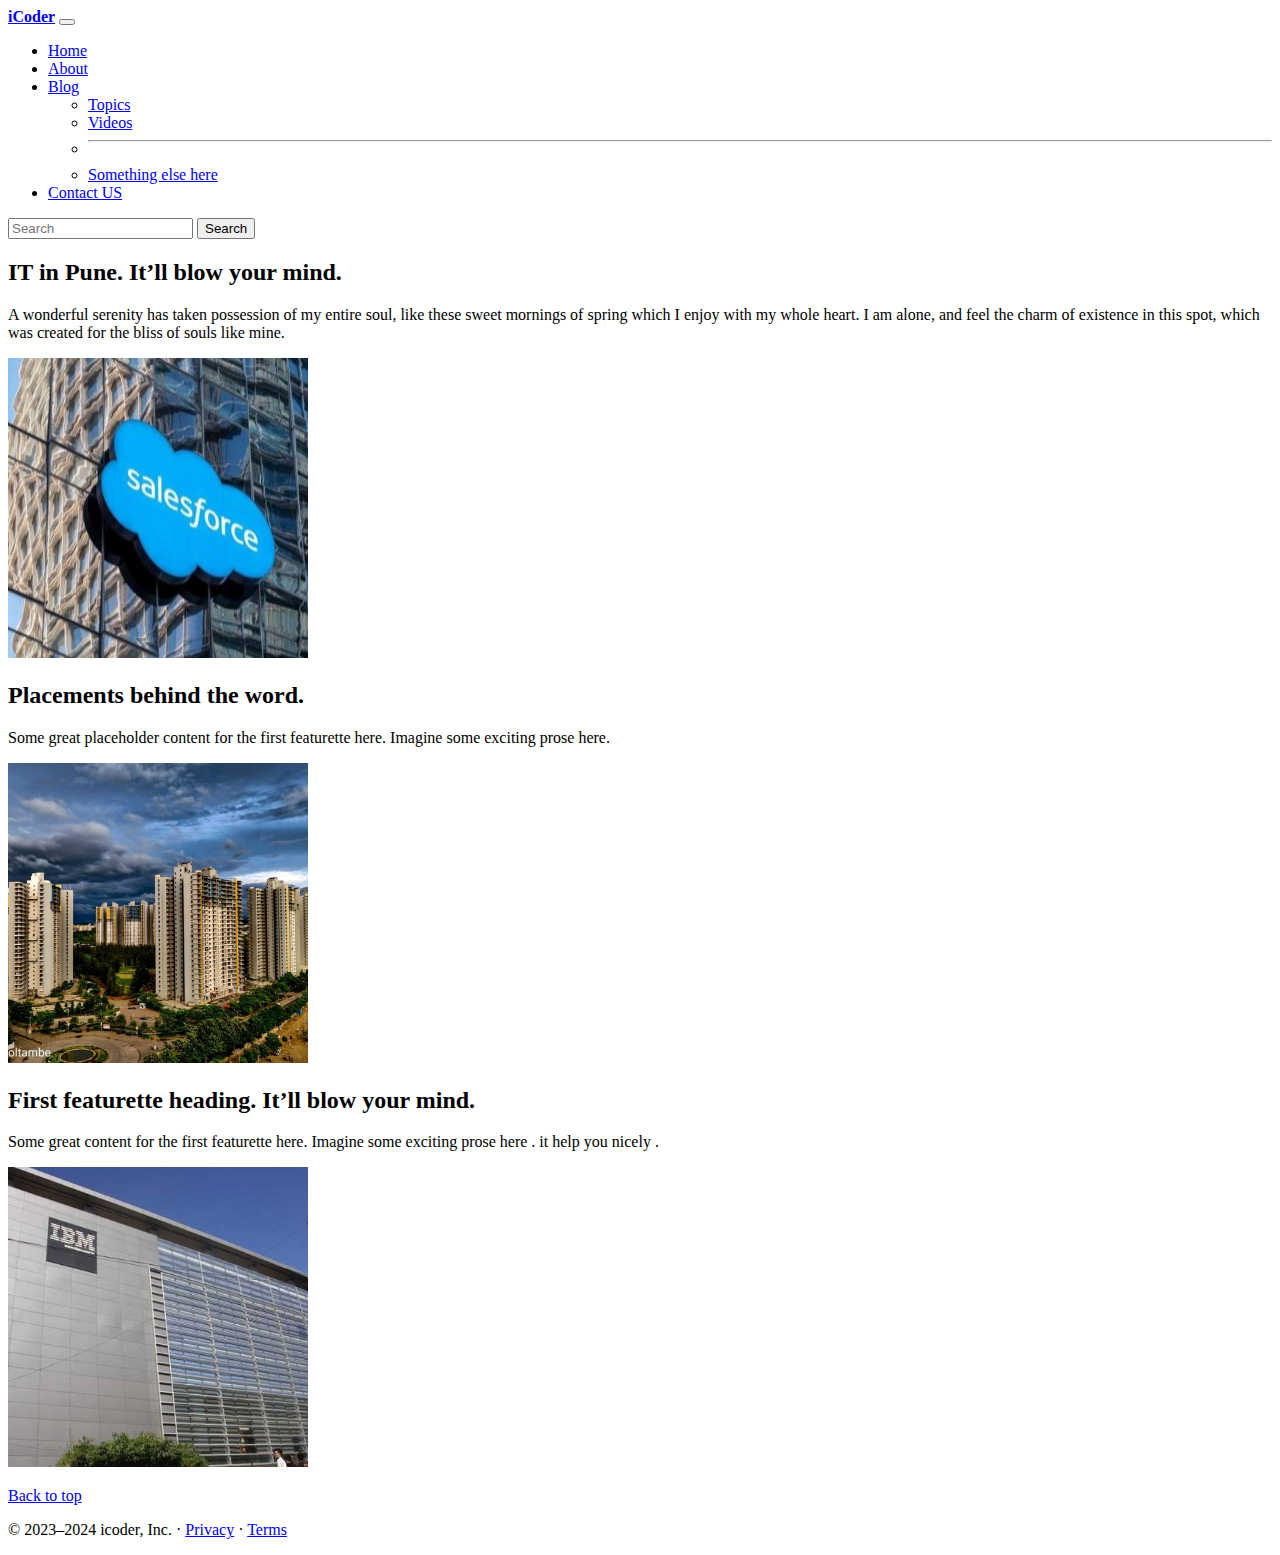
<file: about.html>
<!doctype html>
<html lang="en">

<head>
    <!-- Required meta tags -->
    <meta charset="utf-8">
    <meta name="viewport" content="width=device-width, initial-scale=1">

    <!-- Bootstrap CSS -->
    <link href="https://cdn.jsdelivr.net/npm/bootstrap@5.0.2/dist/css/bootstrap.min.css" rel="stylesheet"
        integrity="sha384-EVSTQN3/azprG1Anm3QDgpJLIm9Nao0Yz1ztcQTwFspd3yD65VohhpuuCOmLASjC" crossorigin="anonymous">
        <link rel="stylesheet" href="style.css">

    <title>Boot_mini_Project</title>
</head>

<body>
    <nav class="navbar navbar-expand-lg navbar-dark bg-dark">
        <div class="container-fluid">
            <a class="navbar-brand" href="#"><b>iCoder</b></a>
            <button class="navbar-toggler" type="button" data-bs-toggle="collapse"
                data-bs-target="#navbarSupportedContent" aria-controls="navbarSupportedContent" aria-expanded="false"
                aria-label="Toggle navigation">
                <span class="navbar-toggler-icon"></span>
            </button>
            <div class="collapse navbar-collapse" id="navbarSupportedContent">
                <ul class="navbar-nav me-auto mb-2 mb-lg-0">
                    <li class="nav-item">
                        <a class="nav-link" aria-current="page" href="/">Home</a>
                    </li>
                    <li class="nav-item">
                        <a class="nav-link active" href="/about.html">About</a>
                    </li>
                    <li class="nav-item dropdown">
                        <a class="nav-link dropdown-toggle" href="#" id="navbarDropdown" role="button"
                            data-bs-toggle="dropdown" aria-expanded="false">
                            Blog
                        </a>
                        <ul class="dropdown-menu" aria-labelledby="navbarDropdown">
                            <li><a class="dropdown-item" href="#">Topics</a></li>
                            <li><a class="dropdown-item" href="#">Videos</a></li>
                            <li>
                                <hr class="dropdown-divider">
                            </li>
                            <li><a class="dropdown-item" href="#">Something else here</a></li>
                        </ul>
                    </li>
                    <li class="nav-item">
                        <a class="nav-link" href="/contact.html">Contact US</a>
                    </li>
                </ul>


                <form class="d-flex">
                    <input class="form-control me-2" type="search" placeholder="Search" aria-label="Search">
                    <button class="btn btn-outline-success" type="submit">Search</button>
                </form>
            </div>
        </div>
    </nav>

    <div class="container my-4">
        <div class="row featurette d-flex justify-content-center align-items-center ">
          <div class="col-md-7">
            <h2 class="featurette-heading">IT in Pune. <span class="text-muted"> It’ll blow your mind.</span></h2>
            <p class="lead">A wonderful serenity has taken possession of my entire soul, like these sweet mornings of spring which I enjoy with my whole heart. I am alone, and feel the charm of existence in this spot, which was created for the bliss of souls like mine.</p>
          </div>
          <div class="col-md-5 d-flex justify-content-center">
            <img class="img-fuild" src="com2.jpeg" alt="" width="300" height="300">
          </div>
        </div>
  
        <div class="row featurette d-flex justify-content-center align-items-center ">
          <div class="col-md-7 order-md-2">
            <h2 class="featurette-heading">Placements<span class="text-muted"> behind the word.</span></h2>
            <p class="lead">Some great placeholder content for the first featurette here. Imagine some exciting prose here.</p>
          </div>
          <div class="col-md-5 d-flex justify-content-center">
            <img src="com1.jpg" alt="" width="300" height="300">
          </div>
        </div>
  
        <div class="row featurette d-flex justify-content-center align-items-center ">
          <div class="col-md-7 ">
            <h2 class="featurette-heading">First featurette heading. <span class="text-muted">It’ll blow your mind.</span></h2>
            <p class="lead">Some great content for the first featurette here. Imagine some exciting prose here . it help you nicely . </p>
          </div>
          <div class="col-md-5 d-flex justify-content-center">
            <img src="com3.jpg" alt="" width="300" height="300">
          </div>
        </div>
      </div>

      <footer class="container">
        <p class="float-end"><a href="#">Back to top</a></p>
        <p>© 2023–2024 icoder, Inc. · <a href="#">Privacy</a> · <a href="#">Terms</a></p>
      </footer>


    <!-- Option 1: Bootstrap Bundle with Popper -->
    <script src="https://cdn.jsdelivr.net/npm/bootstrap@5.0.2/dist/js/bootstrap.bundle.min.js"
        integrity="sha384-MrcW6ZMFYlzcLA8Nl+NtUVF0sA7MsXsP1UyJoMp4YLEuNSfAP+JcXn/tWtIaxVXM"
        crossorigin="anonymous"></script>

</body>

</html>
</file>
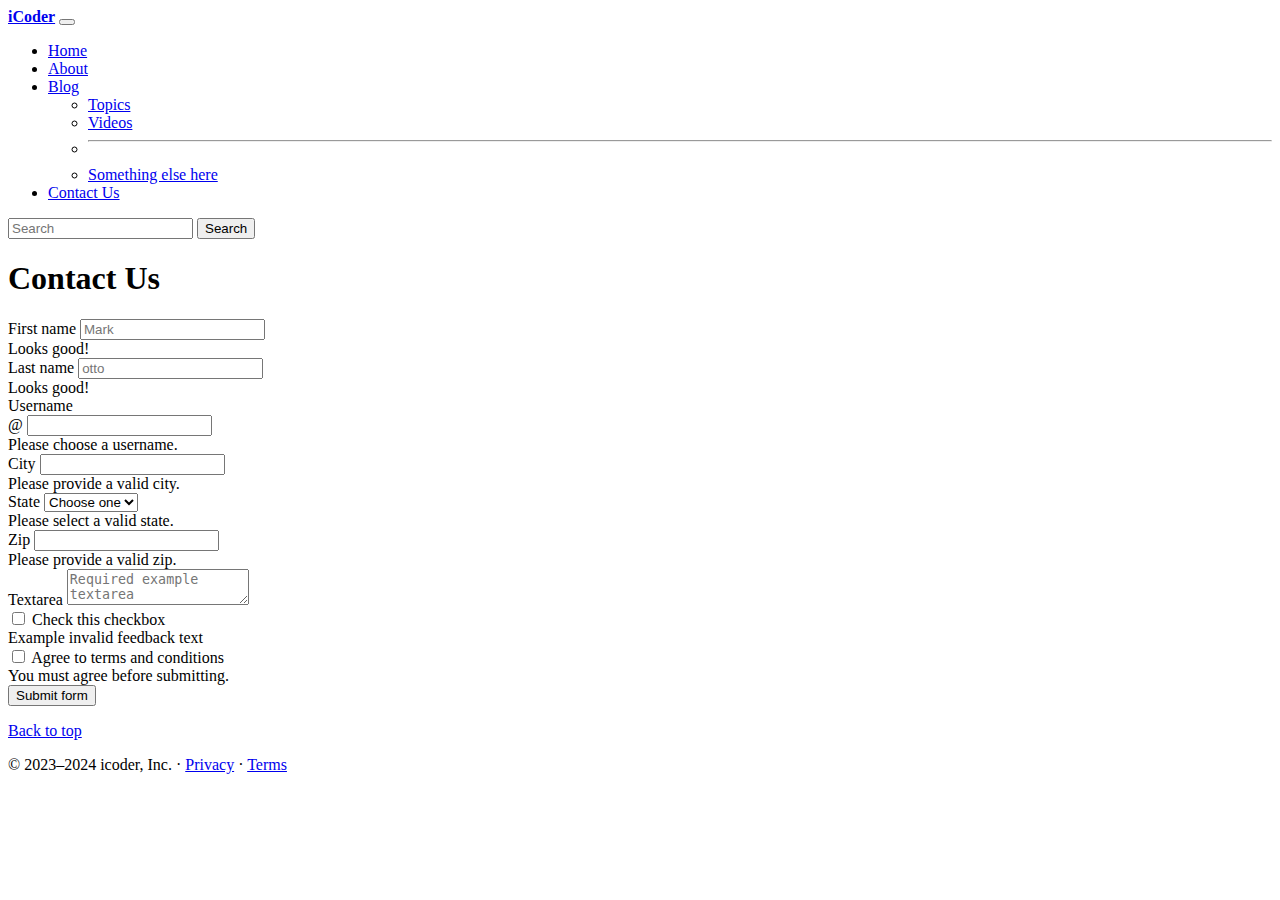
<file: contact.html>
<!doctype html>
<html lang="en">

<head>
    <!-- Required meta tags -->
    <meta charset="utf-8">
    <meta name="viewport" content="width=device-width, initial-scale=1">

    <!-- Bootstrap CSS -->
    <link href="https://cdn.jsdelivr.net/npm/bootstrap@5.0.2/dist/css/bootstrap.min.css" rel="stylesheet"
        integrity="sha384-EVSTQN3/azprG1Anm3QDgpJLIm9Nao0Yz1ztcQTwFspd3yD65VohhpuuCOmLASjC" crossorigin="anonymous">
    <link rel="stylesheet" href="style.css">

    <title>Boot_mini_Project</title>
</head>

<body>
    <nav class="navbar navbar-expand-lg navbar-dark bg-dark">
        <div class="container-fluid">
            <a class="navbar-brand" href="#"><b>iCoder</b></a>
            <button class="navbar-toggler" type="button" data-bs-toggle="collapse"
                data-bs-target="#navbarSupportedContent" aria-controls="navbarSupportedContent" aria-expanded="false"
                aria-label="Toggle navigation">
                <span class="navbar-toggler-icon"></span>
            </button>
            <div class="collapse navbar-collapse" id="navbarSupportedContent">
                <ul class="navbar-nav me-auto mb-2 mb-lg-0">
                    <li class="nav-item">
                        <a class="nav-link" aria-current="page" href="/">Home</a>
                    </li>
                    <li class="nav-item">
                        <a class="nav-link" href="/about.html">About</a>
                    </li>
                    <li class="nav-item dropdown">
                        <a class="nav-link dropdown-toggle" href="#" id="navbarDropdown" role="button"
                            data-bs-toggle="dropdown" aria-expanded="false">
                            Blog
                        </a>
                        <ul class="dropdown-menu" aria-labelledby="navbarDropdown">
                            <li><a class="dropdown-item" href="#">Topics</a></li>
                            <li><a class="dropdown-item" href="#">Videos</a></li>
                            <li>
                                <hr class="dropdown-divider">
                            </li>
                            <li><a class="dropdown-item" href="#">Something else here</a></li>
                        </ul>
                    </li>
                    <li class="nav-item">
                        <a class="nav-link active" href="/contact.html">Contact Us</a>
                    </li>
                </ul>

                <form class="d-flex">
                    <input class="form-control me-2" type="search" placeholder="Search" aria-label="Search">
                    <button class="btn btn-outline-success" type="submit">Search</button>
                </form>
            </div>
        </div>
    </nav>

    <div class="container my-5 w-50">
        <h1 class="d-flex justify-content-center mb-5">Contact Us</h1>
        <form class="row g-3 needs-validation" novalidate>
            <div class="col-md-4">
                <label for="validationCustom01" class="form-label">First name</label>
                <input type="text" class="form-control" id="validationCustom01" placeholder="Mark" required>
                <div class="valid-feedback">
                    Looks good!
                </div>
            </div>
            <div class="col-md-4">
                <label for="validationCustom02" class="form-label">Last name</label>
                <input type="text" class="form-control" id="validationCustom02" placeholder="otto" required>
                <div class="valid-feedback">
                    Looks good!
                </div>
            </div>
            <div class="col-md-4">
                <label for="validationCustomUsername" class="form-label">Username</label>
                <div class="input-group has-validation">
                    <span class="input-group-text" id="inputGroupPrepend">@</span>
                    <input type="text" class="form-control" id="validationCustomUsername"
                        aria-describedby="inputGroupPrepend" required>
                    <div class="invalid-feedback">
                        Please choose a username.
                    </div>
                </div>
            </div>
            <div class="col-md-6">
                <label for="validationCustom03" class="form-label">City</label>
                <input type="text" class="form-control" id="validationCustom03" required>
                <div class="invalid-feedback">
                    Please provide a valid city.
                </div>
            </div>
            <div class="col-md-3">
                <label for="validationCustom04" class="form-label">State</label>
                <select class="form-select" id="validationCustom04" required>
                    <option selected disabled value="">Choose one</option>
                    <option>Pune</option>
                    <option>Sangli</option>
                    <option>Satara</option>
                </select>
                <div class="invalid-feedback">
                    Please select a valid state.
                </div>
            </div>
            <div class="col-md-3">
                <label for="validationCustom05" class="form-label">Zip</label>
                <input type="text" class="form-control" id="validationCustom05" required>
                <div class="invalid-feedback">
                    Please provide a valid zip.
                </div>
            </div>

            <div class="mb-3">
                <label for="validationTextarea" class="form-label">Textarea</label>
                <textarea class="form-control is-invalid" id="validationTextarea" placeholder="Required example textarea" required></textarea>
              </div>
            
              <div class="form-check mb-3">
                <input type="checkbox" class="form-check-input" id="validationFormCheck1" required>
                <label class="form-check-label" for="validationFormCheck1">Check this checkbox</label>
                <div class="invalid-feedback">Example invalid feedback text</div>
              </div>
            
            <div class="col-12">
                <div class="form-check">
                    <input class="form-check-input" type="checkbox" value="" id="invalidCheck" required>
                    <label class="form-check-label" for="invalidCheck">
                        Agree to terms and conditions
                    </label>
                    <div class="invalid-feedback">
                        You must agree before submitting.
                    </div>
                </div>
            </div>
            <div class="col-12">
                <button class="btn btn-primary" type="submit">Submit form</button>
            </div>
        </form>
    </div>

    <footer class="container mb-0">
        <p class="float-end"><a href="#">Back to top</a></p>
        <p>© 2023–2024 icoder, Inc. · <a href="#">Privacy</a> · <a href="#">Terms</a></p>
    </footer>


    <!-- Option 1: Bootstrap Bundle with Popper -->
    <script src="https://cdn.jsdelivr.net/npm/bootstrap@5.0.2/dist/js/bootstrap.bundle.min.js"
        integrity="sha384-MrcW6ZMFYlzcLA8Nl+NtUVF0sA7MsXsP1UyJoMp4YLEuNSfAP+JcXn/tWtIaxVXM"
        crossorigin="anonymous"></script>

</body>

</html>
</file>
<file: style.css>
.carousel-item img {
    height: 500px; 
    object-fit: cover; 
    object-position: center; 
  }
</file>
